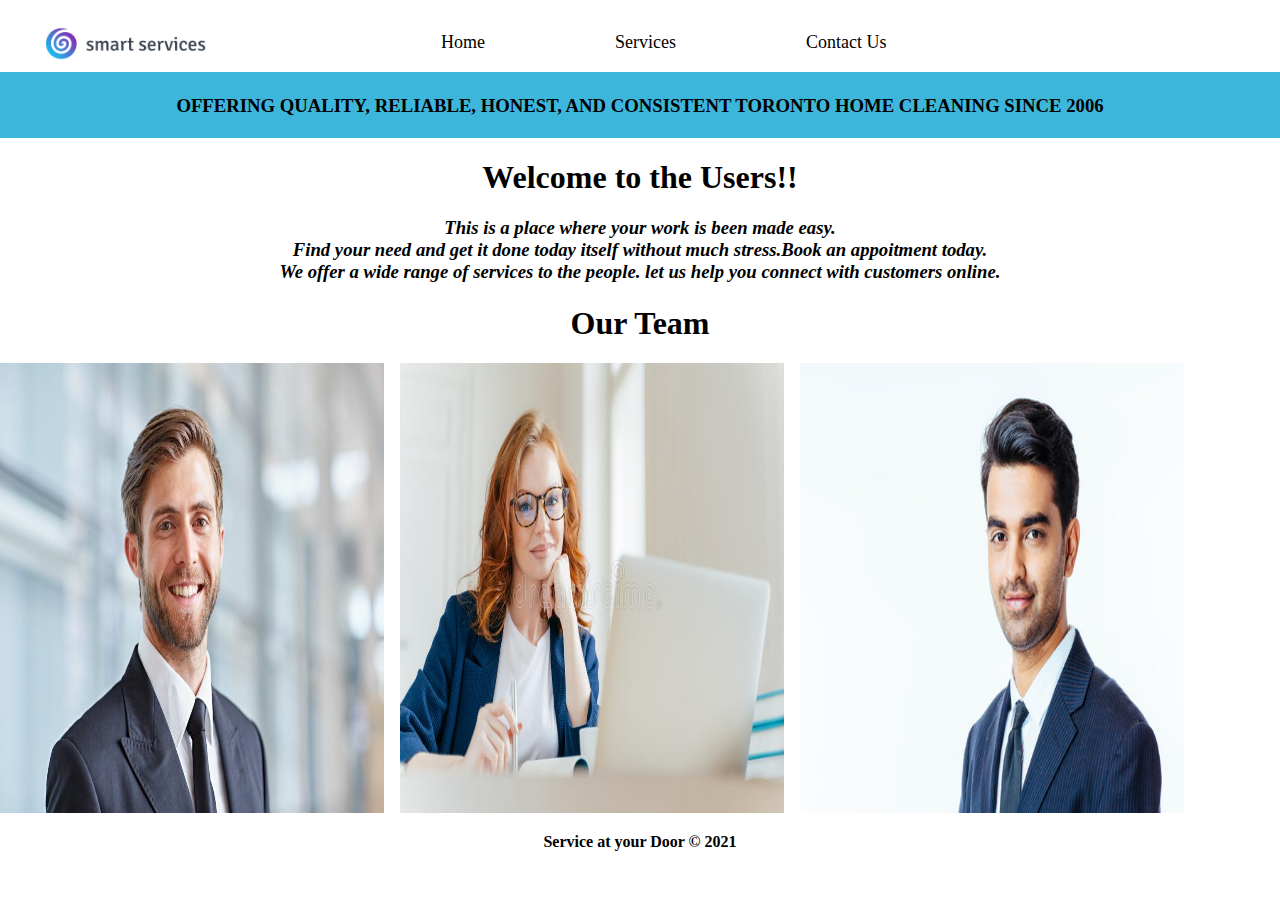
<file: index.html>
<html>
    <head>
        <title>Final Proj</title>
        <link rel="stylesheet" href="css/index.css">
    </head>
    <body>
	<nav>
        <div id="class">
		<img src="images/logo.png" alt="logo"/>
        <ul>
        <li><a href="index.html">Home</a>
        <a href="services.html">Services</a>
        <a href="contact.html">Contact Us</a></li></ul></div><br>
		</nav>
		<h2>
		OFFERING QUALITY, RELIABLE, HONEST, AND CONSISTENT TORONTO HOME CLEANING SINCE 2006		
		</h2>
      <!-- <img src="images/home.jpg" alt="home page image"/><img src="images/home1.jpg" alt="home page image2" width=50% height=51%/>-->
        <h1>Welcome to the Users!!</h1>
        <h3><i>This is a place where your work is been made easy.<br>Find your need and get it done today itself without much stress.Book an appoitment today.<br>We offer a wide range of services to the people. let us help you connect with customers online.</i></h3>
        <h1>Our Team</h1>
        
        <img src="images/director.jpg" alt="director" width=30% height=50%/>&nbsp;&nbsp;&nbsp;&nbsp;<img src="images/manager.jpg" alt="manager" width=30% height=50%/>&nbsp;&nbsp;&nbsp;&nbsp;<img src="images/teamlead.jpg" alt="teamlead" width=30% height=50%/>     
        
    </body>
    
    <footer>
    <p> Service at your Door &copy; 2021</p>
    
</footer>
</html>
</file>
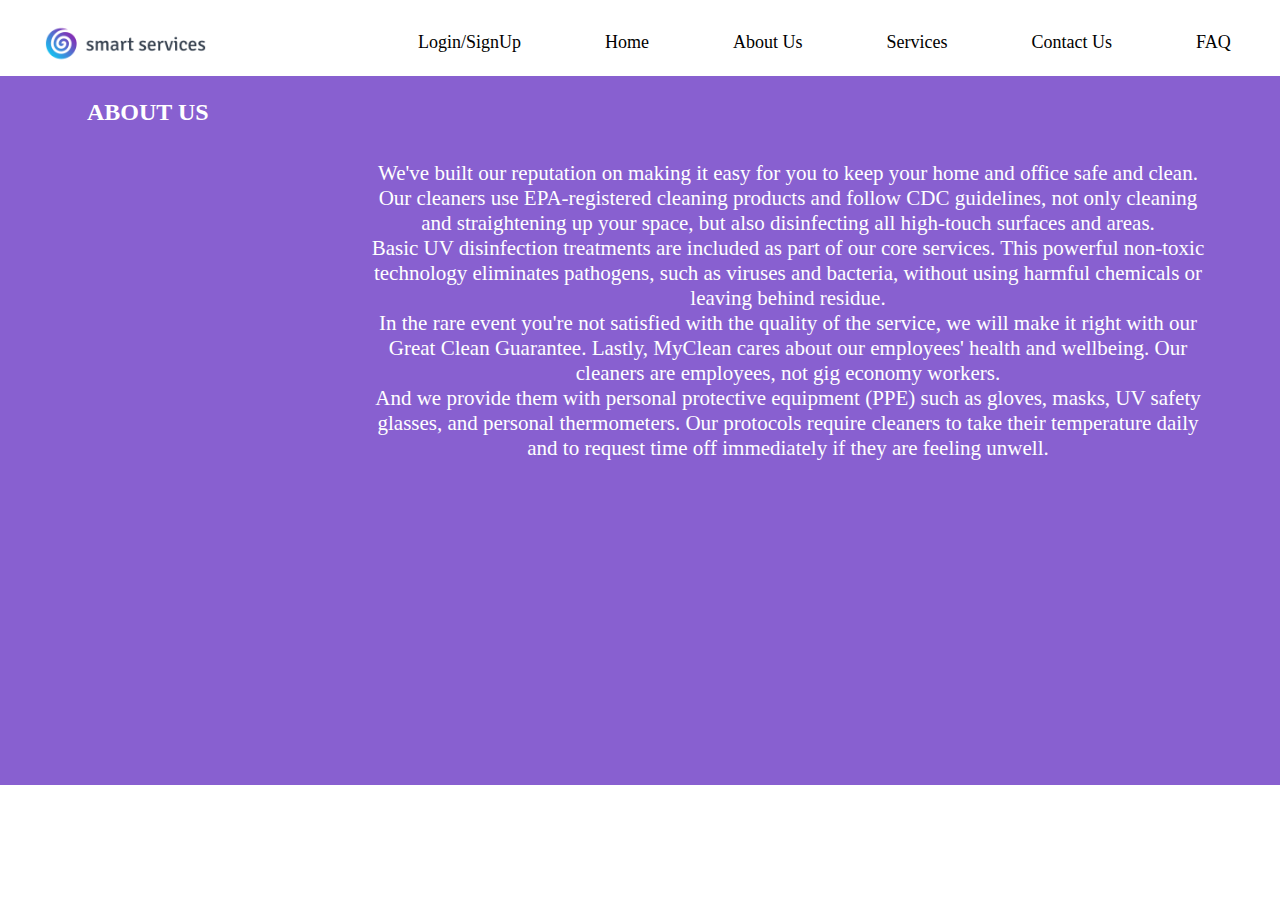
<file: aboutUs.html>
<html>

 <head>
        <title>Smart Services</title>
        <link rel="stylesheet" href="css/aboutUs.css">
		<meta name="viewport" content="width=device-width, initial-scale=1.0">

    </head>
    <body>
	<nav>
        <div id="class">
		<img src="images/logo.png" alt="logo"/>
        <ul>
        <li>
		<a href="index.html">Login/SignUp</a>
		<a href="index.html">Home</a>
		<a href="aboutUs.html">About Us</a>
        <a href="services.html">Services</a>
        <a href="contact.html">Contact Us</a>
		<a href="Faq.html">FAQ</a>
		<a href="services.html">BOOK NOW</a>
		</li>
		</ul>
		</div><br>
		</nav>
		<h2>
		ABOUT US
		</h2>
		<p>
	We've built our reputation on making it easy for you to keep your home and office safe and clean. <br>
	Our cleaners use EPA-registered cleaning products and follow CDC guidelines, not only cleaning and straightening up your space, 
	but also disinfecting all high-touch surfaces and areas.<br>
    Basic UV disinfection treatments are included as part of our core services. 
    This powerful non-toxic technology eliminates pathogens, such as viruses and bacteria, without using harmful chemicals or leaving behind residue.<br>
    In the rare event you're not satisfied with the quality of the service, we will make it right with our Great Clean Guarantee.
    Lastly, MyClean cares about our employees' health and wellbeing. Our cleaners are employees, not gig economy workers. <br>
	And we provide them with personal protective equipment (PPE) such as gloves, masks, UV safety glasses, and personal thermometers. 
	Our protocols require cleaners to take their temperature daily and to request time off immediately if they are feeling unwell.
		</p>
       
</body>
</html>
</file>
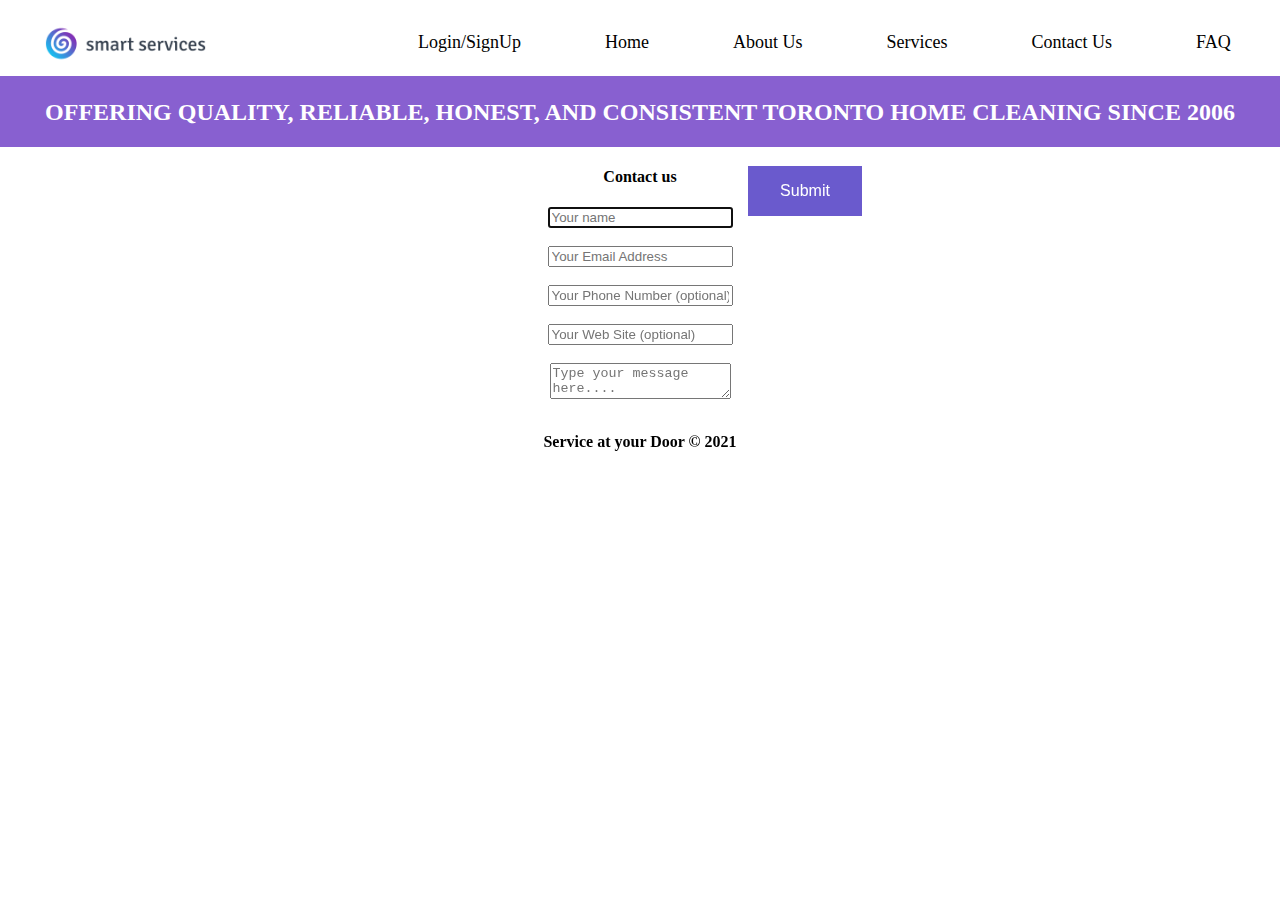
<file: contact.html>
<html>
    <head>
        <title>Final Proj</title>
        <link rel="stylesheet" href="css/contact.css">
		<meta name="viewport" content="width=device-width, initial-scale=1.0">

    </head>
    <body>
      <nav>
        <div id="class">
		<img src="images/logo.png" alt="logo"/>
        <ul>
        <li>
		<a href="index.html">Login/SignUp</a>
		<a href="index.html">Home</a>
		<a href="aboutUs.html">About Us</a>
        <a href="services.html">Services</a>
        <a href="contact.html">Contact Us</a>
		<a href="Faq.html">FAQ</a>
		<a href="services.html">BOOK NOW</a>
		</li>
		</ul>
		</div><br>
		</nav>
		<h2>
		OFFERING QUALITY, RELIABLE, HONEST, AND CONSISTENT TORONTO HOME CLEANING SINCE 2006		
		</h2>
		
        <div class="container">  
  <form id="contact" action="" method="post">
   
    <h4>Contact us </h4>
    
      <input placeholder="Your name" type="text" tabindex="1" required autofocus></br></br>  
      <input placeholder="Your Email Address" type="email" tabindex="2" required></br></br>  
      <input placeholder="Your Phone Number (optional)" type="tel" tabindex="3" required></br></br>   
      <input placeholder="Your Web Site (optional)" type="url" tabindex="4" required></br></br>   
      <textarea placeholder="Type your message here...." tabindex="5" required></textarea></br></br>   
      <button name="submit" type="submit" id="contact-submit" data-submit="...Sending">Submit</button>   
    <p class="copyright"> <a href="https://colorlib.com" target="_blank" title="Colorlib"></a></p>
  </form>
</div>

 </body>
    
    <footer>
    <p> Service at your Door &copy; 2021</p>
    
</footer>
</html>
</file>
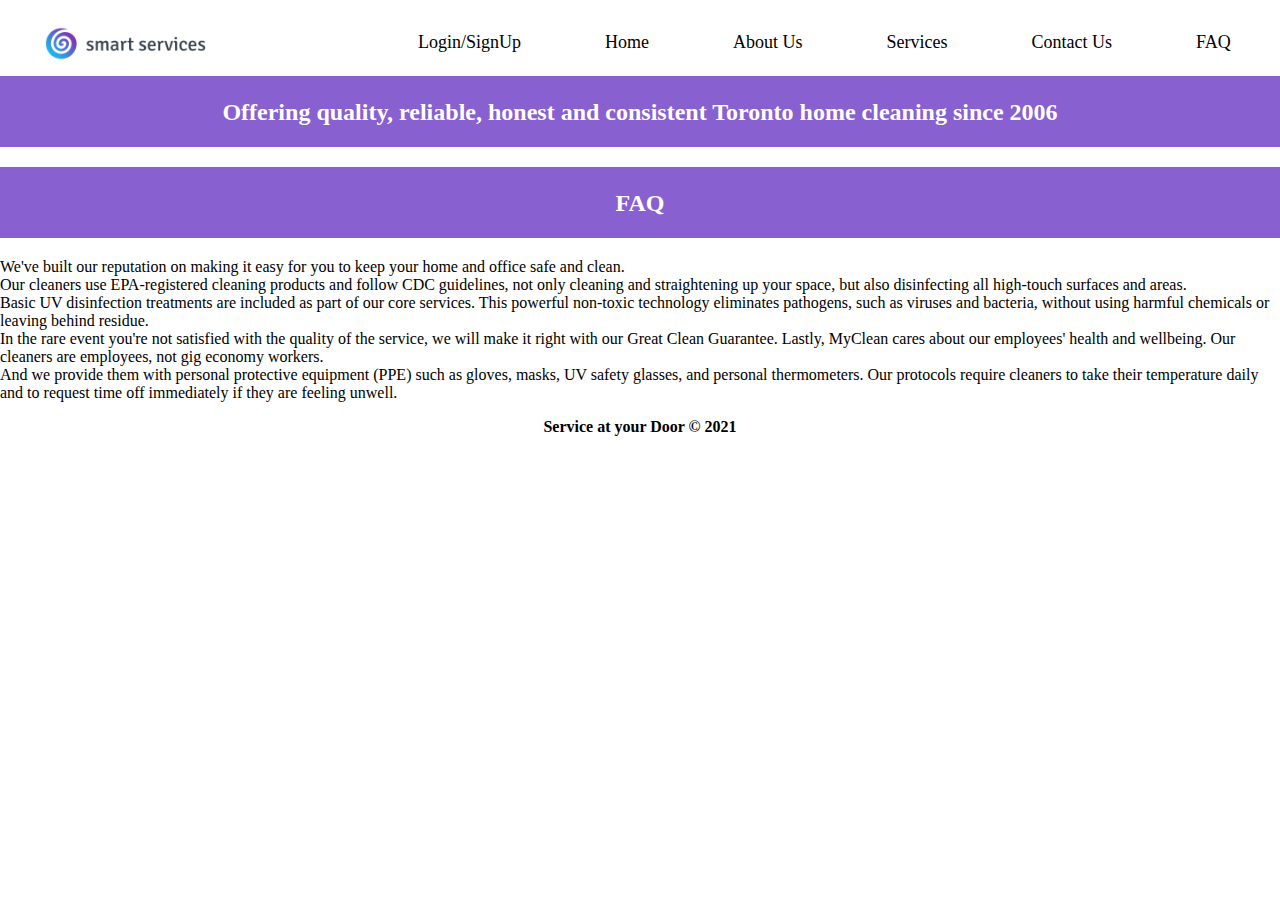
<file: Faq.html>
<html>
    <head>
        <title>Smart Services</title>
        <link rel="stylesheet" href="css/Faq.css">
		<meta name="viewport" content="width=device-width, initial-scale=1.0">

    </head>
    <body>
	<nav>
        <div id="class">
		<img src="images/logo.png" alt="logo"/>
        <ul>
        <li>
		<a href="index.html">Login/SignUp</a>
		<a href="index.html">Home</a>
		<a href="aboutUs.html">About Us</a>
        <a href="services.html">Services</a>
        <a href="contact.html">Contact Us</a>
		<a href="Faq.html">FAQ</a>
		<a href="services.html">BOOK NOW</a>
		</li>
		</ul>
		</div><br>
		</nav>
		<h2>
		Offering quality, reliable, honest and consistent Toronto home cleaning since 2006		
		</h2>
        <h2>
		FAQ
		</h2>
		<p>
	We've built our reputation on making it easy for you to keep your home and office safe and clean. <br>
	Our cleaners use EPA-registered cleaning products and follow CDC guidelines, not only cleaning and straightening up your space, 
	but also disinfecting all high-touch surfaces and areas.<br>
    Basic UV disinfection treatments are included as part of our core services. 
    This powerful non-toxic technology eliminates pathogens, such as viruses and bacteria, without using harmful chemicals or leaving behind residue.<br>
    In the rare event you're not satisfied with the quality of the service, we will make it right with our Great Clean Guarantee.
    Lastly, MyClean cares about our employees' health and wellbeing. Our cleaners are employees, not gig economy workers. <br>
	And we provide them with personal protective equipment (PPE) such as gloves, masks, UV safety glasses, and personal thermometers. 
	Our protocols require cleaners to take their temperature daily and to request time off immediately if they are feeling unwell.
		</p>
</div>
      
        
    </body>
    
    <footer>
    <p> Service at your Door &copy; 2021</p>
    
</footer>
</html>
</file>
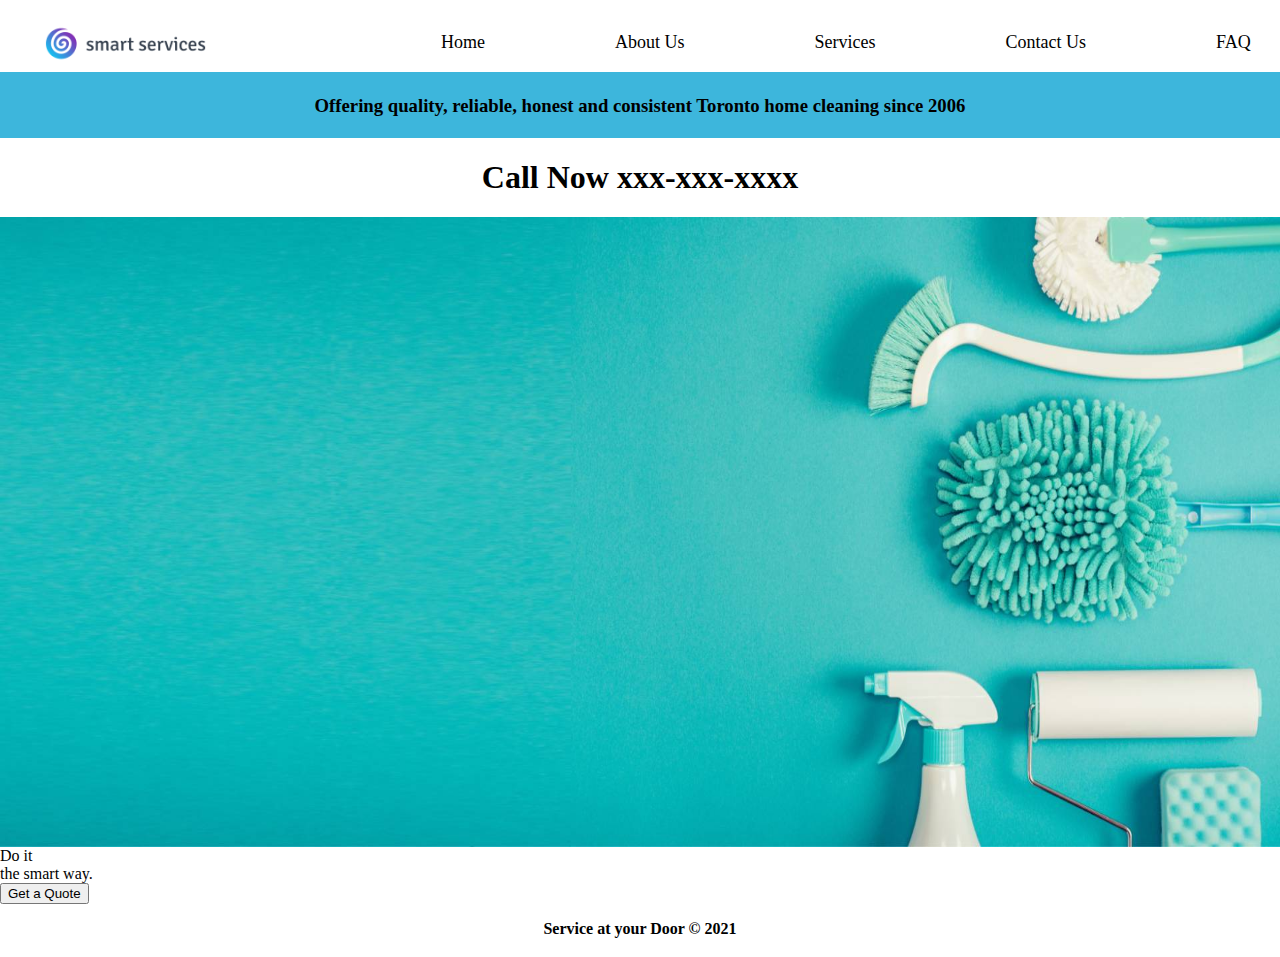
<file: home1.html>
<html>
    <head>
        <title>Smart Services</title>
        <link rel="stylesheet" href="css/index.css">
		<meta name="viewport" content="width=device-width, initial-scale=1.0">

    </head>
    <body>
	<nav>
        <div id="class">
		<img src="images/logo.png" alt="logo"/>
        <ul>
        <li>
		<a href="index.html">Home</a>
		<a href="aboutUs.html">About Us</a>
        <a href="services.html">Services</a>
        <a href="contact.html">Contact Us</a>
		<a href="Faq.html">FAQ</a>
		<a href="service.php">BOOK NOW</a>
		</li>
		</ul>
		</div><br>
		</nav>
		<h2>
		Offering quality, reliable, honest and consistent Toronto home cleaning since 2006		
		</h2>
        <h1>Call Now xxx-xxx-xxxx</h1>
       
        <div class="container">
     <img src="images/clean1.jpg" alt="director" width=100% height=70%/>  
   
      <div class="centered">Do it <br>the smart way.</div>
	  <button type="button3">Get a Quote</button>
</div>
      
        
    </body>
    
    <footer>
    <p> Service at your Door &copy; 2021</p>
    
</footer>
</html>
</file>
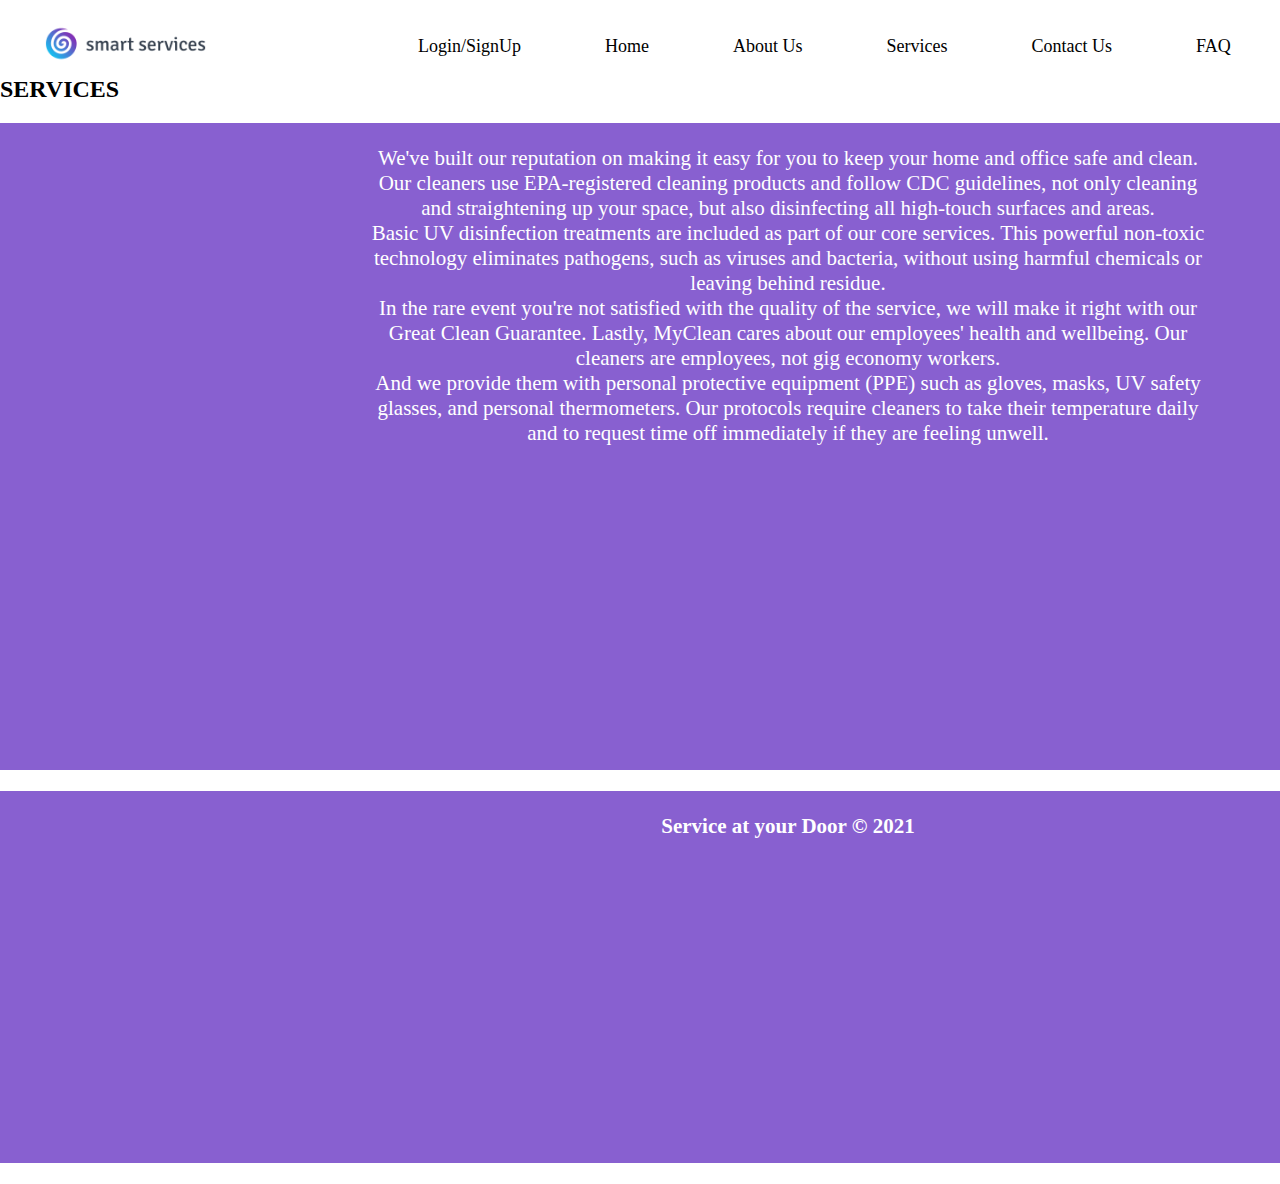
<file: services.html>
<!doctype html>
<html>
<head>
    <link rel="stylesheet" href="css/services.css">
    <meta name="viewport" content="width=device-width, initial-scale=1.0">

    
</head>
    
<body>
 <nav>
        <div id="class">
		<img src="images/logo.png" alt="logo"/>
        <ul>
        <li>
		<a href="registration.php">Login/SignUp</a>
		<a href="index.html">Home</a>
		<a href="aboutUs.html">About Us</a>
        <a href="services.html">Services</a>
        <a href="contact.html">Contact Us</a>
		<a href="Faq.html">FAQ</a>
		<a href="service.php">BOOK NOW</a>
		</li>
		</ul>
		</div><br>
		</nav>
		
       <h2>
		SERVICES
		</h2>
		<p>
	We've built our reputation on making it easy for you to keep your home and office safe and clean. <br>
	Our cleaners use EPA-registered cleaning products and follow CDC guidelines, not only cleaning and straightening up your space, 
	but also disinfecting all high-touch surfaces and areas.<br>
    Basic UV disinfection treatments are included as part of our core services. 
    This powerful non-toxic technology eliminates pathogens, such as viruses and bacteria, without using harmful chemicals or leaving behind residue.<br>
    In the rare event you're not satisfied with the quality of the service, we will make it right with our Great Clean Guarantee.
    Lastly, MyClean cares about our employees' health and wellbeing. Our cleaners are employees, not gig economy workers. <br>
	And we provide them with personal protective equipment (PPE) such as gloves, masks, UV safety glasses, and personal thermometers. 
	Our protocols require cleaners to take their temperature daily and to request time off immediately if they are feeling unwell.
		</p>		
<!--
    
    <div class = "row">
    <div class = "column">
    <img src="images/airduct.jpg" style="width: 100%">
        <p> <strong> Air Duct Cleaning Service</strong> <br>
        This Service includes: 
        <li> Supply and return ducts and registers</li>
        <li> Grilles and diffusers</li>
        <li> Heat exchanges</li>
        <li> Heating and cooling coils</li>
        <li> Condensate drip pans</li>
        <li> Fan motor and housing</li></p>
    </div>
        
    <div class="column">
    <img src="images/babysitting.jpg" style="width: 100%">
        <p> <strong> Baby Sitting Service</strong><br>
            Responsibilities of Babysitter are: 
        <li> Playing with Children</li>
        <li> Cleaning up play areas </li>
        <li> Preparing simple meal </li>
        <li> Changing diapers</li>
        <li> Preparing baby food and bottles</li>
        <li> Getting kids ready for bed.</li>
        </p>
    </div>
        
    <div class="column">
    <img src="images/housedeepcleaning.jpg" style="width: 100%">
        <p> <strong> Deep House Cleaning Service </strong> <br>
        This Service includes: 
        <li> Clean interior windows</li>
        <li> Clean window frames and patio doors</li>
        <li> CLeaning of Soap Scum and scale from taps, kitchen tiles and shower heads</li>
        <li> Cleaning of Oven</li>
        <li> Cleaning of areas behind refrigerator, oven and washing machine</li>
        </p>
    </div>
     
     <div class="column">
    <img src="images/maid.jpg" style="width: 100%">
         <p> <strong> Maid Service </strong><br>
         This Service includes: 
        <li> Dust furniture, trim</li>
        <li> Sweeping and washing floors</li>
        <li> Sweeping of outside decks</li>
        <li> Check light bulbs</li>
        <li> BBQ cleaned and propane checked</li>
        <li> Vaccum of all rugs and carpets</li>
         </p>
    </div>
        
    <div class="column">
    <img src="images/snow.jpeg" style="width: 100%">
        <p> <strong> Snow Removal Service </strong> <br>
        This Service includes: 
        <li> Removal of Snow from front of your House</li>
        <li> Removal of Snow from Backyard and Gardens</li></p>
    </div>
        
    </div>
    <h2> Book Your Service here: </h2>
    
    <div class="container">
    <form>
    <label for="first"> First Name: </label>
    <input type="text" id="first" name="first"> <br> <br>
        
        
     <label for="last"> Last Name: </label>
    <input type="text" id="last" name="last"> <br> <br>
        
        
         <label for="phone"> Contact No.: </label>
    <input type="text" id="phone" name="phone"> <br> <br>
        
        
         <label for="address"> Address: </label>
    <input type="text" id="address" name="address"> <br> <br>
        
        <label for="email">Email ID: </label>
    <input type="text" id="email" name="email"> <br> <br>
        
        <p> Choose your service: </p>
        <input type="checkbox" id="airduct">
        <label for="airduct"> Air Duct Cleaning Service</label> <br>
        
        
        <input type="checkbox" id="babysitting">
        <label for="babysitting"> Baby Sitting Service</label> <br>
        
        
        <input type="checkbox" id="housedeep">
        <label for="housedeep"> Deep House Cleaning Service</label> <br>
        
        
        <input type="checkbox" id="maid">
        <label for="maid"> Maid Service</label> <br>
        
        
        <input type="checkbox" id="snow">
        <label for="snow"> Snow Removal Service</label> <br>
        
        <input type="button" value="Submit">
    </form>
    
    </div>
    -->
</body>
    
<footer>
    <p> Service at your Door &copy; 2021</p>
    
</footer>
</html>
</file>
<file: css/index.css>
/* You can add global styles to this file, and also import other style files */
body {
    width: 100%;
    margin: 0;
}
ul {
     list-style-type: none;
     margin-left: 214px;
    padding-left: 164px;
    overflow: hidden;
    width: 100%;
    background-color: #FFFFFF;
    height: 64px;
    margin-top: -100px;

}
nav{
    height: 75px;
	margin-top:-19px;

}
h2{

	background-color: #3DB6DC;
	font-weight: italic;
    font-size: 1.17em;
    font-weight: bold;
	padding-top: 23px;
    padding-bottom: 21px;
	text-align: center;

}

nav img{
	    margin-left: 37px;
    margin-top: -26px;
    height: 177px;

}
h1{
	text-align:center;
}
h3{
    font-weight: italic;
	text-align:center;
}

li{
	display:inline;
}

li a {
    display: inline;
    color: #000000;
    text-align: center;
    padding: 27px 63px;
    text-decoration: none;
    font-size: 18px;
}


}
#class{
 padding: 0;
}

footer {
	padding: 0em 0;
    color: #000000	;
    font-weight: bold;
    text-align: center;
}
</file>
<file: css/aboutUs.css>
/* You can add global styles to this file, and also import other style files */
body {
    width: 100%;
    height: 100%;
    margin: 0px;
    padding: 0px;
    overflow-x: hidden; 
	
}


ul {
     list-style-type: none;
     margin-left: 214px;
    padding-left: 164px;
    overflow: hidden;
    width: 100%;
    background-color: #FFFFFF;
    height: 64px;
    margin-top: -100px;

}
nav{
    height: 75px;
	margin-top:-19px;

}
h2{

	background-color: #8860D0;
	font-weight: italic;
	padding-top: 23px;
    padding-bottom: 21px;
	text-align: left;
	color:white;
    padding-left: 87px;
    margin-right: 0px;
	    margin-bottom: -19px;


}
.centered {
  position: absolute;
  top: 50%;
  left: 36%;
  font-family: Tahoma, sans-serif;
  transform: translate(-50%, -50%);
  color:white;
  font-size:80px;

}

button {
 border: none;
  color: white;
  padding: 16px 32px;
  text-align: center;
  text-decoration: none;
  display: inline-block;
  font-size: 16px;
    margin: -251px 2px 10px 332px;
     background-color: slateblue;
  cursor: pointer;
}
nav img{
	margin-left: 37px;
    margin-top: -26px;
    height: 177px;

}
h1{
	text-align:center;
}
h3{
    font-weight: italic;
	text-align:center;
}

li{
	display:inline;
}

li a {
	
    display: inline;
    color: #000000;
    text-align: center;
    padding: 2px 40px;
    text-decoration: none;
    font-size: 18px;
}
li a:hover{
	
color:black;

}
#class
{
 padding: 0;
}

p
{
	
    background-color: #8860D0;
    font-weight: italic;
    padding-top: 23px;
    padding-bottom: 324px;
    text-align: center;
    color: white;
    padding-left: 364px;
    margin-right: 0px;
    font-size: 21px;
    margin-top: 10px;
	padding-right: 68px;

}


footer {
	padding: 0em 0;
    color: #000000	;
    font-weight: bold;
    text-align: center;
}
</file>
<file: css/contact.css>
/* You can add global styles to this file, and also import other style files */
body {
    width: 100%;
    height: 100%;
    margin: 0px;
    padding: 0px;
    overflow-x: hidden; 
}
ul {
     list-style-type: none;
     margin-left: 214px;
    padding-left: 164px;
    overflow: hidden;
    width: 100%;
    background-color: #FFFFFF;
    height: 64px;
    margin-top: -100px;

}
nav{
    height: 75px;
	margin-top:-19px;

}
h2{

	background-color: #8860D0;
	font-weight: italic;
	padding-top: 23px;
    padding-bottom: 21px;
	text-align: center;
	color:white;

}
.centered {
  position: absolute;
  top: 50%;
  left: 36%;
  font-family: Tahoma, sans-serif;
  transform: translate(-50%, -50%);
  color:white;
  font-size:80px;

}

button {
 border: none;
  color: white;
  padding: 16px 32px;
  text-align: center;
  text-decoration: none;
  display: inline-block;
  font-size: 16px;
    margin: -251px 2px 10px 332px;
     background-color: slateblue;
  cursor: pointer;
}
nav img{
	margin-left: 37px;
    margin-top: -26px;
    height: 177px;

}
h1{
	text-align:center;
}
h3{
    font-weight: italic;
	text-align:center;
}

li{
	display:inline;
}

li a {
	
    display: inline;
    color: #000000;
    text-align: center;
    padding: 2px 40px;
    text-decoration: none;
    font-size: 18px;
}
li a:hover{
	
color:black;

}
#class{
 padding: 0;
}



footer {
	padding: 0em 0;
    color: #000000	;
    font-weight: bold;
    text-align: center;
}




form{
	text-align:center;
}
</file>
<file: css/Faq.css>
/* You can add global styles to this file, and also import other style files */
body {
    width: 100%;
    height: 100%;
    margin: 0px;
    padding: 0px;
    overflow-x: hidden; 
}
ul {
     list-style-type: none;
     margin-left: 214px;
    padding-left: 164px;
    overflow: hidden;
    width: 100%;
    background-color: #FFFFFF;
    height: 64px;
    margin-top: -100px;

}
nav{
    height: 75px;
	margin-top:-19px;

}
h2{

	background-color: #8860D0;
	font-weight: italic;
	padding-top: 23px;
    padding-bottom: 21px;
	text-align: center;
	color:white;

}
.centered {
  position: absolute;
  top: 50%;
  left: 36%;
  font-family: Tahoma, sans-serif;
  transform: translate(-50%, -50%);
  color:white;
  font-size:80px;

}

button {
 border: none;
  color: white;
  padding: 16px 32px;
  text-align: center;
  text-decoration: none;
  display: inline-block;
  font-size: 16px;
    margin: -251px 2px 10px 332px;
     background-color: slateblue;
  cursor: pointer;
}
nav img{
	margin-left: 37px;
    margin-top: -26px;
    height: 177px;

}
h1{
	text-align:center;
}
h3{
    font-weight: italic;
	text-align:center;
}

li{
	display:inline;
}

li a {
	
    display: inline;
    color: #000000;
    text-align: center;
    padding: 2px 40px;
    text-decoration: none;
    font-size: 18px;
}
li a:hover{
	
color:black;

}
#class{
 padding: 0;
}



footer {
	padding: 0em 0;
    color: #000000	;
    font-weight: bold;
    text-align: center;
}
</file>
<file: css/services.css>
/* You can add global styles to this file, and also import other style files */
body {
    width: 100%;
    height: 100%;
    margin: 0px;
    padding: 0px;
    overflow-x: hidden; 
}
ul {
     list-style-type: none;
     margin-left: 214px;
    padding-left: 164px;
    overflow: hidden;
    width: 100%;
    background-color: #FFFFFF;
    height: 64px;
    margin-top: -100px;

}
nav{
    height: 75px;
	margin-top:-19px;

}
h2{
	text-align:left;
}

p
{
	
    background-color: #8860D0;
    font-weight: italic;
    padding-top: 23px;
    padding-bottom: 324px;
    text-align: center;
    color: white;
    padding-left: 364px;
    margin-right: 0px;
    font-size: 21px;
    margin-top: 10px;
	padding-right: 68px;

}

.centered {
  position: absolute;
  top: 50%;
  left: 36%;
  font-family: Tahoma, sans-serif;
  transform: translate(-50%, -50%);
  color:white;
  font-size:80px;

}

button {
 border: none;
  color: white;
  padding: 16px 32px;
  text-align: center;
  text-decoration: none;
  display: inline-block;
  font-size: 16px;
    margin: -251px 2px 10px 332px;
     background-color: slateblue;
  cursor: pointer;
}
nav img{
	margin-left: 37px;
    margin-top: -26px;
    height: 177px;

}
h1{
	text-align:center;
}
h3{
    font-weight: italic;
	text-align:center;
}

li{
	display:inline;
}

li a {
	
    display: inline;
    color: #000000;
    text-align: center;
    padding: 2px 40px;
    text-decoration: none;
    font-size: 18px;
}
li a:hover{
	
color:black;

}
#class{
 padding: 0;
}



footer {
	padding: 0em 0;
    color: #000000	;
    font-weight: bold;
    text-align: center;
}
</file>
